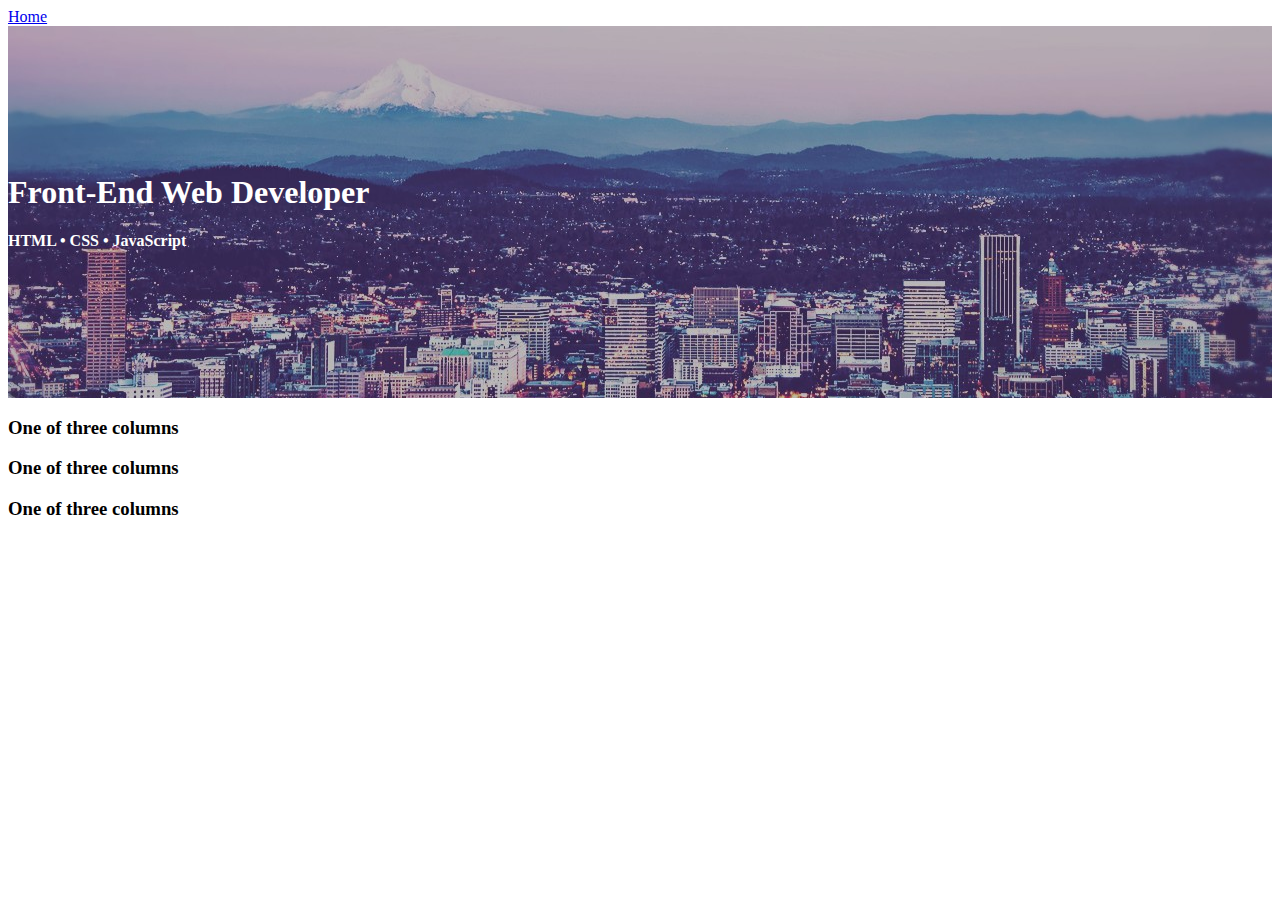
<file: main.html>
<!DOCTYPE html>
<head>
  <link rel="stylesheet" href="https://maxcdn.bootstrapcdn.com/bootstrap/4.0.0-alpha.3/css/bootstrap.min.css" integrity="sha384-MIwDKRSSImVFAZCVLtU0LMDdON6KVCrZHyVQQj6e8wIEJkW4tvwqXrbMIya1vriY" crossorigin="anonymous">
  <link rel="stylesheet" href="style/page2.css" />
  <meta name="viewport" content="width=device-width, initaial-scale=1" />

</head>
<title>Rikki Hansen's Protfolio</title>

<body>
  <!-- navbar -->
  <nav class="navbar navbar-fixed-top navbar-light bg-faded">
    <a class="navbar-brand" href="index.html">Home</a>
  </nav>
  <!-- /navbar -->

  <!-- .container -->
  <div class="container-fluid text-xs-center p-t-3">
    <div class="row">
      <div class="col-md-12 background-image">
          <h1>Front-End Web Developer</h1>
          <h4>HTML &bull; CSS &bull; JavaScript</h4>
      </div>
    </div>
  </div>
  <!-- /.container -->

  <!-- .container -->

  <div class="container-fluid text-xs-center p-t-3">
    <div class="row">
      <div class="col-sm-4">
        <h3 class="m-y-2">One of three columns</h3>
      </div>
      <div class="col-sm-4">
        <h3 class="m-y-2">One of three columns</h3>
      </div>
      <div class="col-sm-4">
        <h3 class="m-y-2">One of three columns</h3>
      </div>
    </div>
  </div>

<!-- /.container -->




<script src="https://code.jquery.com/jquery-1.12.3.js"></script>
<script src="https://maxcdn.bootstrapcdn.com/bootstrap/3.3.6/js/bootstrap.min.js" integrity="sha384-0mSbJDEHialfmuBBQP6A4Qrprq5OVfW37PRR3j5ELqxss1yVqOtnepnHVP9aJ7xS" crossorigin="anonymous"></script>

</body>
</html>
</file>
<file: style/page2.css>
.background-image {
  background: url("../images/portland.jpg");
  width: 100%;
  padding-top: 10%;
  padding-bottom: 10%;
  color: white;
  /*opacity: 0.5;*/
}
</file>
